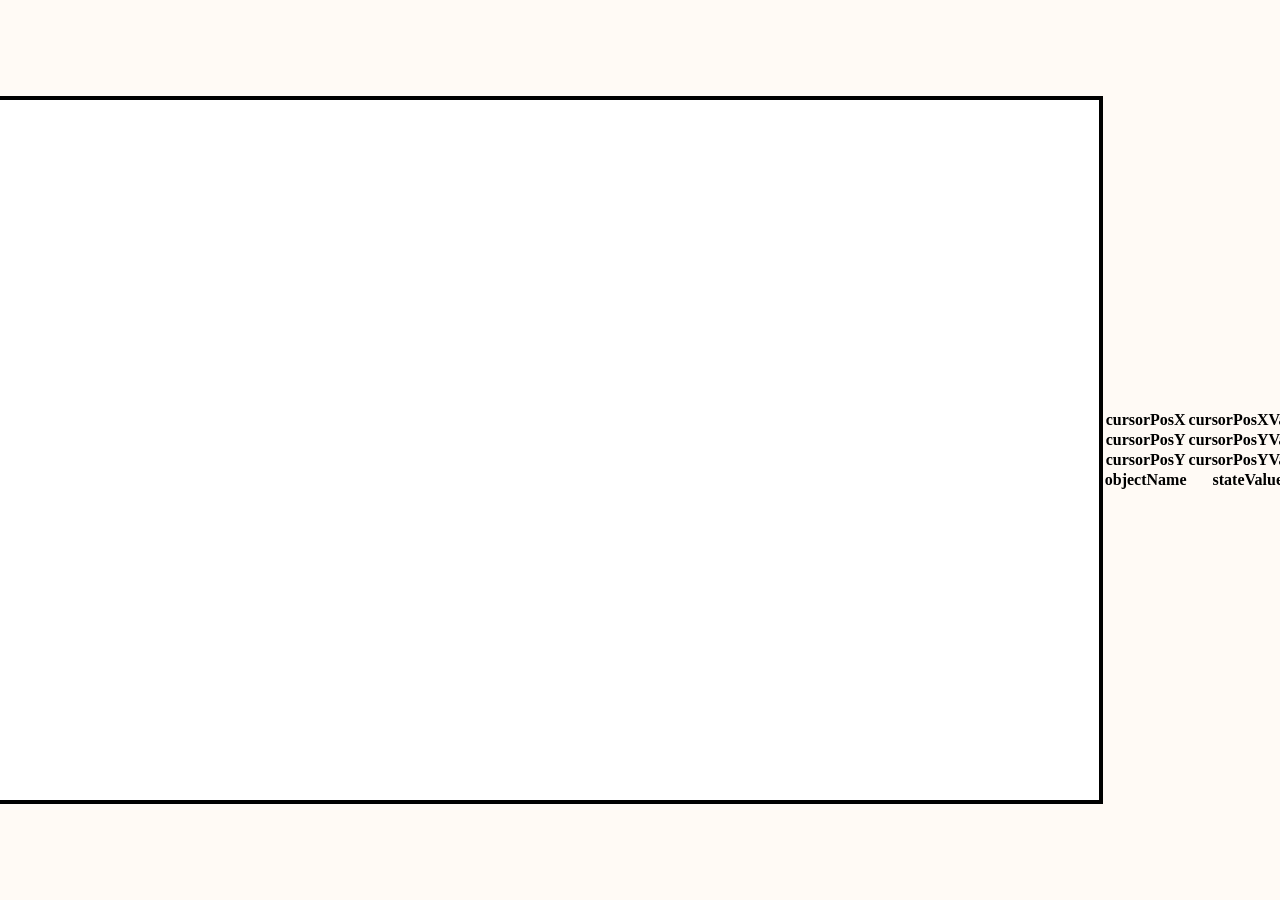
<file: DuckShooting/index.html>
<!doctype html>
<html lang="en">
    <head>
        <meta charset="UTF-8" />
        <meta name="viewport" content="width=device-width, initial-scale=1.0" />
        <title>DuckShooting</title>

        <link rel="stylesheet" href="./style.css" />
    </head>
    <body>
        <div class="main-container">
            <canvas id="canvas" width="1200px" height="700px"></canvas>

            <table id="debug-table">
                <tr>
                    <th>
                        <p class="object-name" id="cursorPosXLabel">
                            cursorPosX
                        </p>
                    </th>
                    <th>
                        <p class="state-value" id="cursorPosXValue">
                            cursorPosXValue
                        </p>
                    </th>
                </tr>
                <tr>
                    <th>
                        <p class="object-name" id="cursorPosYLabel">
                            cursorPosY
                        </p>
                    </th>
                    <th>
                        <p class="state-value" id="cursorPosYValue">
                            cursorPosYValue
                        </p>
                    </th>
                </tr>
                <tr>
                    <th>
                        <p class="object-name" id="cursorPosYLabel">
                            cursorPosY
                        </p>
                    </th>
                    <th>
                        <p class="state-value" id="cursorPosYValue">
                            cursorPosYValue
                        </p>
                    </th>
                </tr>
                <tr>
                    <th>
                        <p class="object-name" id="obj4">objectName</p>
                    </th>
                    <th>
                        <p class="state-value" id="state4">stateValue</p>
                    </th>
                </tr>
            </table>
            <button onclick="spawn5Balls()">Spawn ball</button>
            <button id="stopButton">Stop</button>
        </div>
        <script type="module" src="./scripts/script.js"></script>
    </body>
</html>
</file>
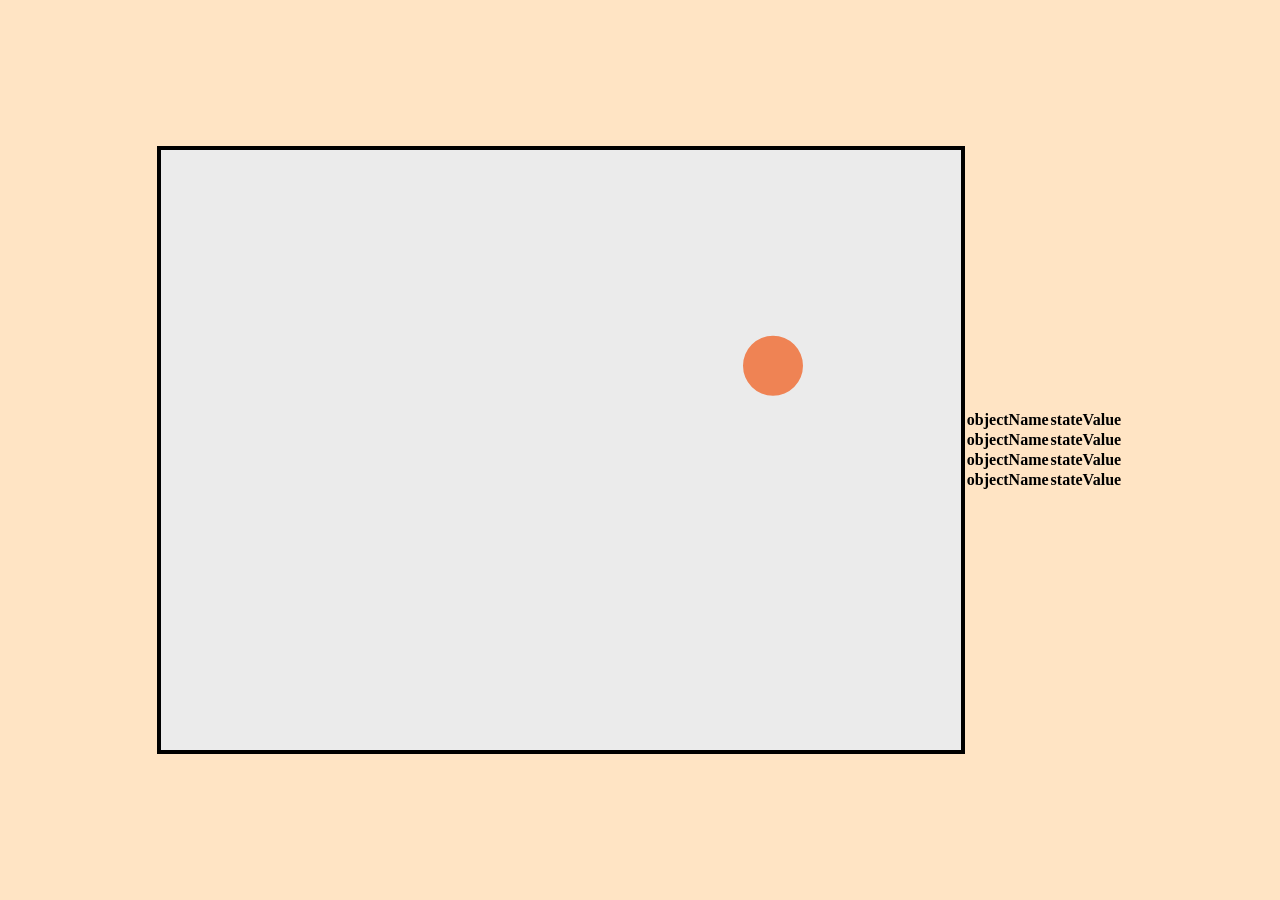
<file: GravityEngine/index.html>
<!doctype html>
<html lang="en">
    <head>
        <meta charset="UTF-8" />
        <meta name="viewport" content="width=device-width, initial-scale=1.0" />
        <title>GravityEngine</title>

        <link rel="stylesheet" href="./style.css" />
    </head>
    <body>
        <div class="main-container">
            <canvas id="canvas" width="800px" height="600px"></canvas>

            <table id="debug-table">
                <tr>
                    <th>
                        <p class="object-name" id="obj1">objectName</p>
                    </th>
                    <th>
                        <p class="state-value" id="state1">stateValue</p>
                    </th>
                </tr>
                <tr>
                    <th>
                        <p class="object-name" id="obj2">objectName</p>
                    </th>
                    <th>
                        <p class="state-value" id="state2">stateValue</p>
                    </th>
                </tr>
                <tr>
                    <th>
                        <p class="object-name" id="obj3">objectName</p>
                    </th>
                    <th>
                        <p class="state-value" id="state3">stateValue</p>
                    </th>
                </tr>
                <tr>
                    <th>
                        <p class="object-name" id="obj4">objectName</p>
                    </th>
                    <th>
                        <p class="state-value" id="state4">stateValue</p>
                    </th>
                </tr>
            </table>
        </div>
        <script src="./script.js"></script>
    </body>
</html>
</file>
<file: DuckShooting/style.css>
* {
    padding: 0;
    margin: 0;
}

:root {
}

body {
    background-color: rgb(255, 250, 245);
}

.main-container {
    width: 100%;
    height: 100vh;
    display: flex;
    justify-content: center;
    align-items: center;
}

#canvas {
    border: 4px solid black;
    background-color: #ffffff;
}

.debug-table,
.debug-table > tr,
.debug-table > tr > th {
    /* position: absolute;
    top: 10px;
    left: 10px; */
    border: 2px solid black;
}
</file>
<file: GravityEngine/style.css>
* {
    padding: 0;
    margin: 0;
}

:root {
}

body {
    background-color: bisque;
}

.main-container {
    width: 100%;
    height: 100vh;
    display: flex;
    justify-content: center;
    align-items: center;
}

#canvas {
    border: 4px solid black;
    background-color: #ebebeb;
}

.debug-table,
.debug-table > tr,
.debug-table > tr > th {
    /* position: absolute;
    top: 10px;
    left: 10px; */
    border: 2px solid black;
}
</file>
